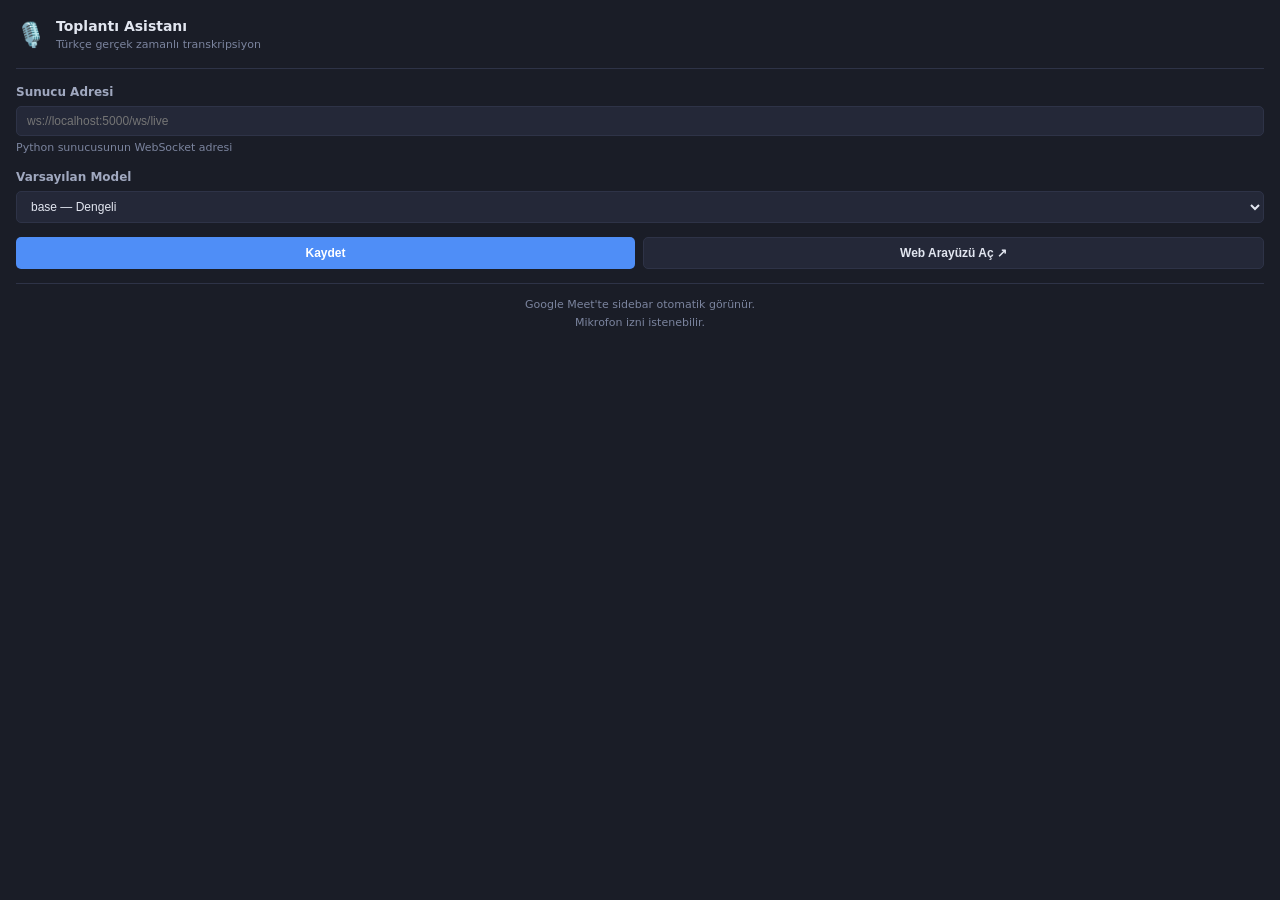
<file: extension/popup.html>
<!DOCTYPE html>
<html lang="tr">
<head>
  <meta charset="UTF-8" />
  <title>Toplantı Asistanı</title>
  <link rel="stylesheet" href="popup.css" />
</head>
<body>
  <div class="header">
    <span class="logo">🎙️</span>
    <div>
      <div class="title">Toplantı Asistanı</div>
      <div class="subtitle">Türkçe gerçek zamanlı transkripsiyon</div>
    </div>
  </div>

  <div class="section">
    <label>Sunucu Adresi</label>
    <input type="text" id="server-url" placeholder="ws://localhost:5000/ws/live" />
    <div class="hint">Python sunucusunun WebSocket adresi</div>
  </div>

  <div class="section">
    <label>Varsayılan Model</label>
    <select id="model">
      <option value="tiny">tiny — En hızlı</option>
      <option value="base" selected>base — Dengeli</option>
      <option value="small">small — Yüksek doğruluk</option>
      <option value="medium">medium — Çok yüksek</option>
      <option value="large">large — En yüksek</option>
    </select>
  </div>

  <div class="actions">
    <button id="btn-save" class="btn-primary">Kaydet</button>
    <button id="btn-open-live" class="btn-secondary">Web Arayüzü Aç ↗</button>
  </div>

  <div id="status-msg" class="status-msg hidden"></div>

  <div class="footer">
    Google Meet'te sidebar otomatik görünür.<br/>
    Mikrofon izni istenebilir.
  </div>

  <script src="popup.js"></script>
</body>
</html>
</file>
<file: extension/popup.css>
* { box-sizing: border-box; margin: 0; padding: 0; }

body {
  background: #1a1d27;
  color: #e2e6f0;
  font-family: 'Segoe UI', system-ui, sans-serif;
  font-size: 13px;
  line-height: 1.5;
  min-width: 300px;
  padding: 16px;
}

.header {
  display: flex;
  align-items: center;
  gap: 10px;
  padding-bottom: 14px;
  border-bottom: 1px solid #2e3347;
  margin-bottom: 14px;
}
.logo   { font-size: 24px; }
.title  { font-size: 14px; font-weight: 700; }
.subtitle { font-size: 11px; color: #7b849e; }

.section { margin-bottom: 12px; }
.section label {
  display: block;
  font-weight: 600;
  margin-bottom: 5px;
  font-size: 12px;
  color: #a0a8bf;
}
input[type="text"], select {
  width: 100%;
  background: #242838;
  border: 1px solid #2e3347;
  border-radius: 5px;
  color: #e2e6f0;
  font-size: 12px;
  padding: 7px 10px;
  outline: none;
}
input[type="text"]:focus, select:focus { border-color: #4f8ef7; }
.hint { font-size: 11px; color: #7b849e; margin-top: 4px; }

.actions { display: flex; gap: 8px; margin-top: 14px; }
.btn-primary, .btn-secondary {
  flex: 1;
  border: none; border-radius: 5px;
  cursor: pointer; font-size: 12px;
  font-weight: 600; padding: 8px;
  transition: opacity .2s;
}
.btn-primary   { background: #4f8ef7; color: #fff; }
.btn-secondary { background: #242838; color: #e2e6f0; border: 1px solid #2e3347; }
.btn-primary:hover   { opacity: .85; }
.btn-secondary:hover { border-color: #4f8ef7; color: #4f8ef7; }

.status-msg {
  margin-top: 10px;
  font-size: 12px;
  color: #3ecf8e;
  text-align: center;
}
.status-msg.error { color: #e05252; }

.footer {
  margin-top: 14px;
  padding-top: 12px;
  border-top: 1px solid #2e3347;
  font-size: 11px;
  color: #7b849e;
  text-align: center;
  line-height: 1.6;
}
</file>
